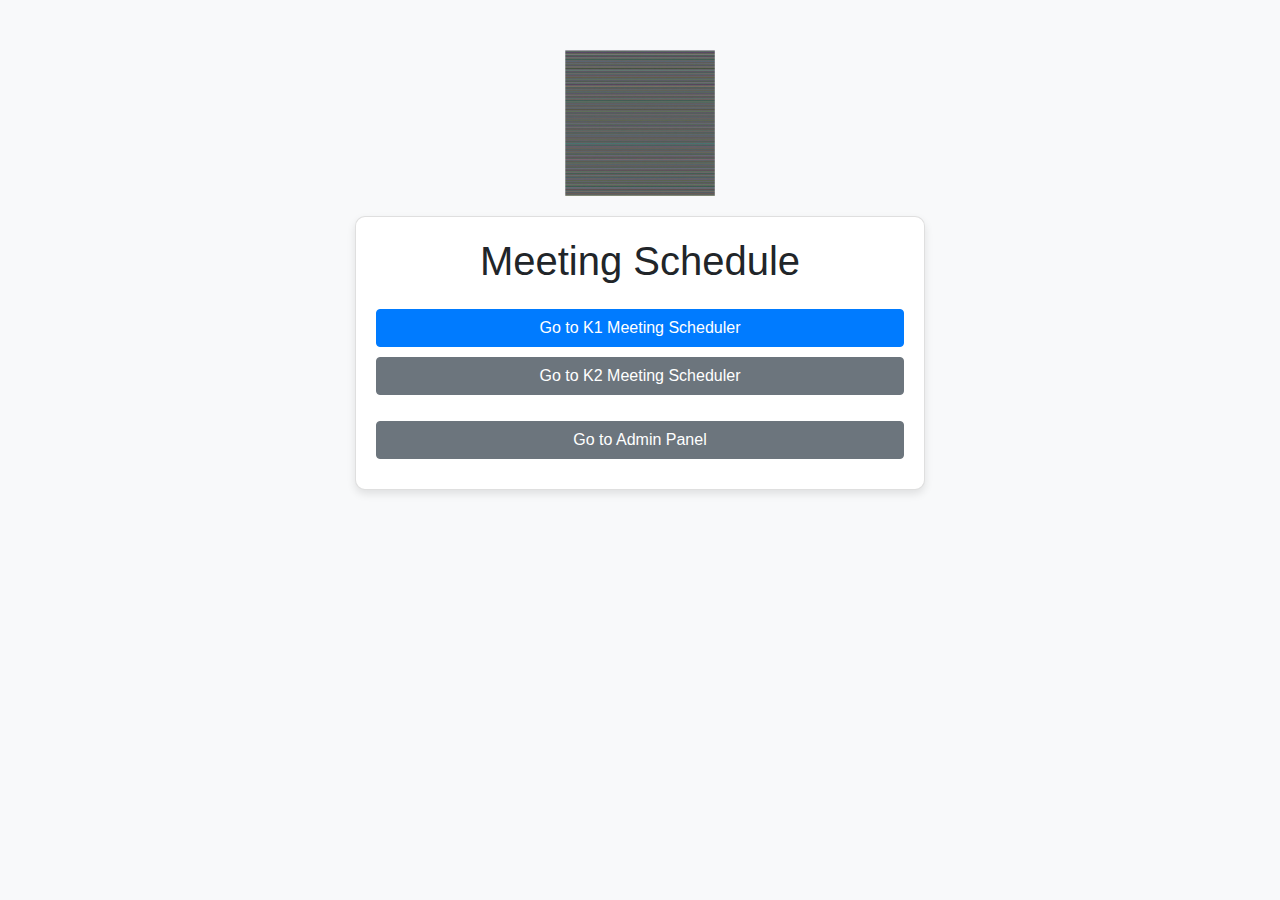
<file: index.html>
<!DOCTYPE html>
<html lang="en">
<head>
    <meta charset="UTF-8">
    <meta name="viewport" content="width=device-width, initial-scale=1.0">
    <title>Meeting Schedule</title>
    <link href="https://stackpath.bootstrapcdn.com/bootstrap/4.5.2/css/bootstrap.min.css" rel="stylesheet">
    <style>
        body {
            background-color: #f8f9fa;
        }
        .container {
            max-width: 600px;
            margin-top: 50px;
        }
        .btn-primary, .btn-secondary {
            width: 100%;
            margin-bottom: 10px;
        }
        .card {
            padding: 20px;
            border-radius: 10px;
            box-shadow: 0 4px 8px rgba(0, 0, 0, 0.1);
        }
        .logo {
            max-width: 150px;
            margin-bottom: 20px;
        }
    </style>
</head>
<body>
    <div class="container">
        <div class="text-center">
            <img src="logo.png" alt="Company Logo" class="logo">
        </div>
        <div class="card">
            <h1 class="text-center">Meeting Schedule</h1>
            <div class="text-center mt-3">
                <a href="K1/" class="btn btn-primary">Go to K1 Meeting Scheduler</a>
                <a href="K2/" class="btn btn-secondary">Go to K2 Meeting Scheduler</a>
            </div>
            <div class="text-center mt-3">
                <a href="Admin/" class="btn btn-secondary">Go to Admin Panel</a>
            </div>
        </div>
    </div>
    <script src="https://code.jquery.com/jquery-3.5.1.slim.min.js"></script>
    <script src="https://cdn.jsdelivr.net/npm/@popperjs/core@2.5.4/dist/umd/popper.min.js"></script>
    <script src="https://stackpath.bootstrapcdn.com/bootstrap/4.5.2/js/bootstrap.min.js"></script>
</body>
</html>
</file>
